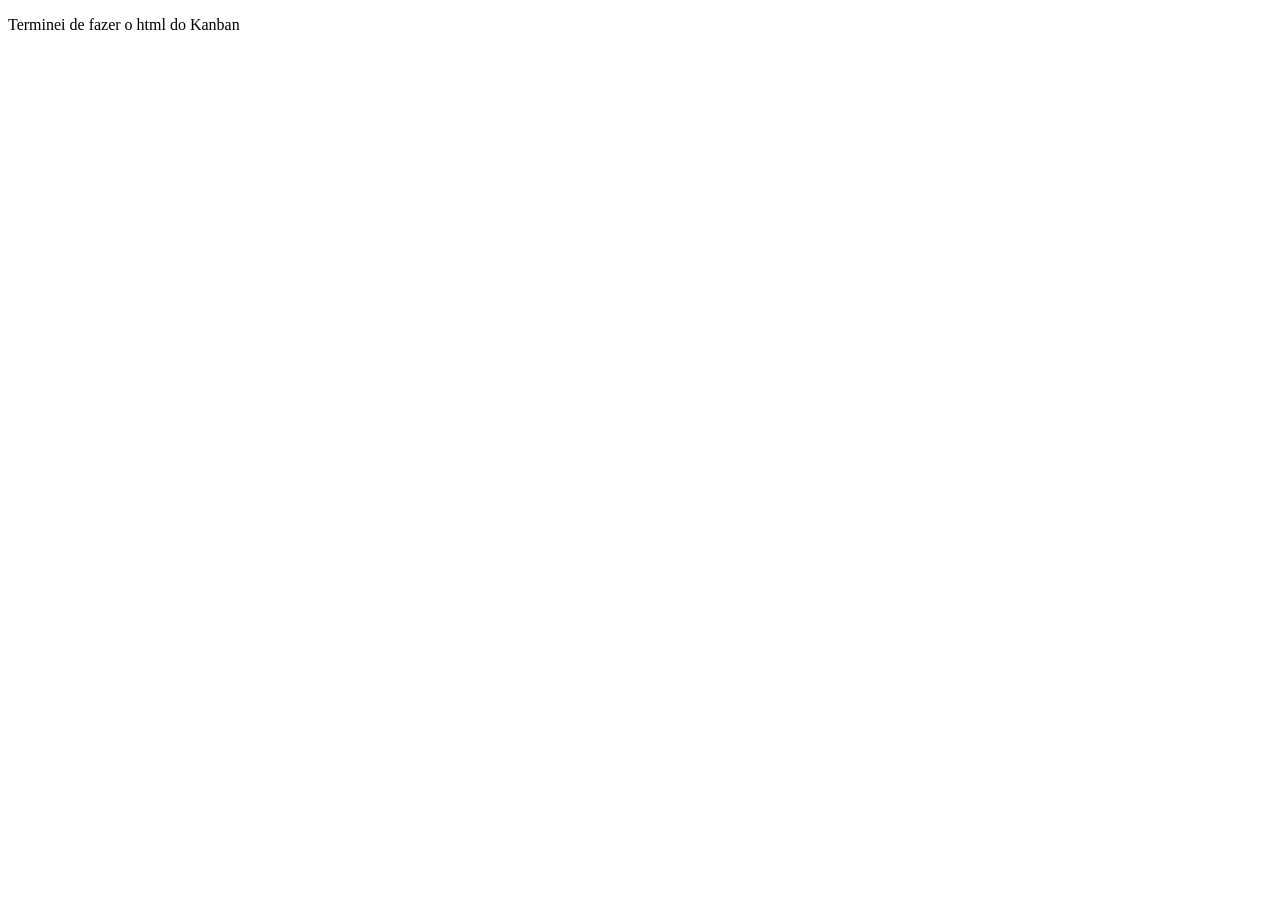
<file: Docs/htmlkanban/kanban.html>
<!DOCTYPE html>
<html lang="en">
<head>
    <meta charset="UTF-8">
    <meta name="viewport" content="width=device-width, initial-scale=1.0">
    <title>Document</title>
</head>
<body>
    
    <p> 
        Terminei de fazer o html do Kanban
    </p>
</body>
</html>
</file>
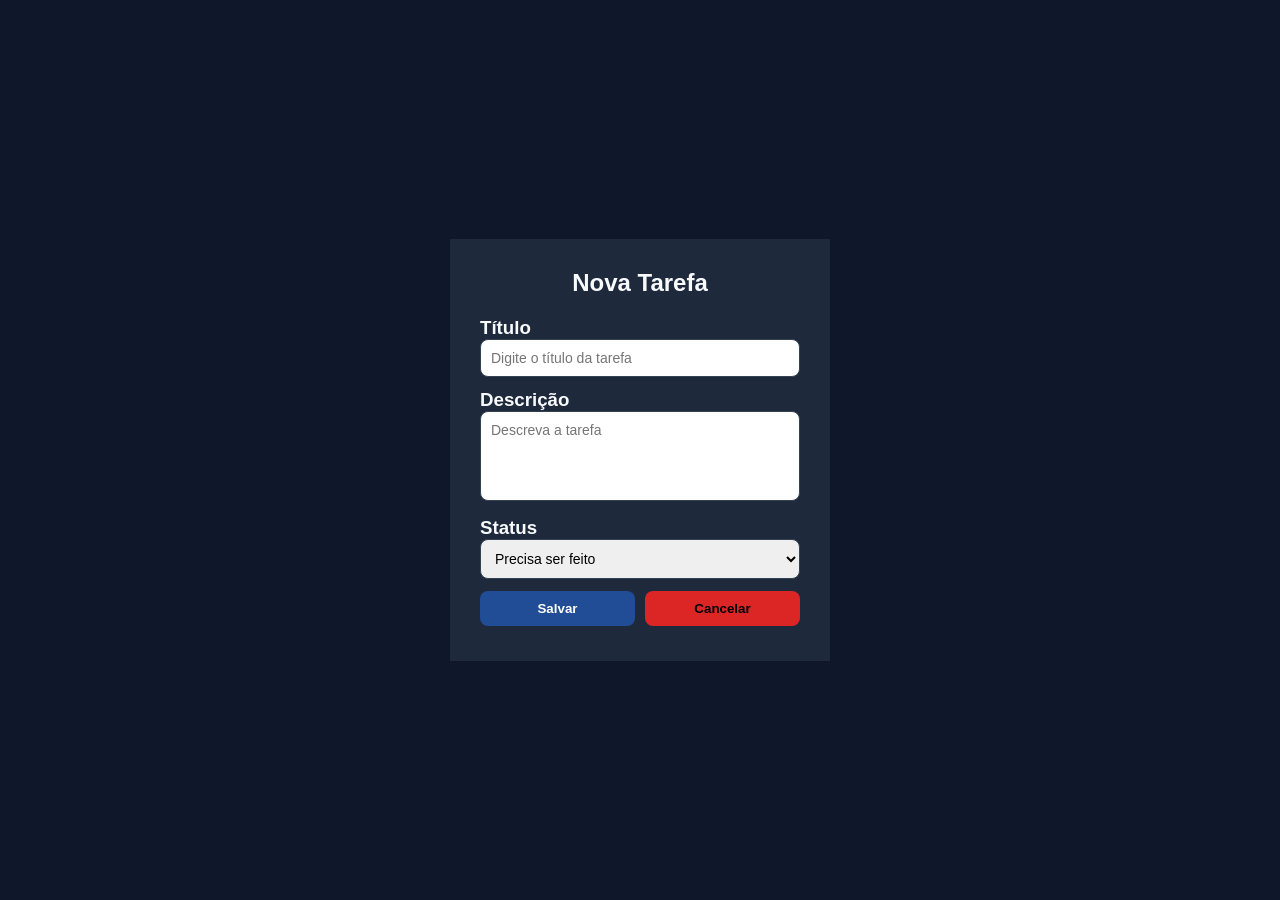
<file: Docs/telaTarefaKanban/addTarefa.html>
<!DOCTYPE html>
<html lang="pt-br">
<head>
    <meta charset="UTF-8">
    <meta name="viewport" content="width=device-width, initial-scale=1.0">
    <title>Adicionar Tarefa</title>
    <link rel="stylesheet" href="tarefa.css">
</head>
<body>

    <div class="caixa">
        <h2>Nova Tarefa</h2>

        <form class="form-tarefa">
            <h3>Título</h3> <!-- input para criar uma caixa de texto pequena -->
          <input type="text" placeholder="Digite o título da tarefa" required>

            <h3>Descrição</h3> <!-- textarea para criar uma caixa de texto grande -->
            <textarea placeholder="Descreva a tarefa"></textarea>

            <h3>Status</h3>
            <select> 
                <option>Precisa ser feito</option>
                <option>Está Fazendo</option>
                <option>Concluído</option>
            </select>

            <div class="botoes">
                <button type="submit" class="btn salvar">Salvar</button> <!-- submit para quando ser clicado aparecer as informaçoes escritas -->
                <button type="submit" class="btn cancelar">Cancelar</button>
            </div>
        </form>
    </div>

</body>
</html>
</file>
<file: Docs/telaTarefaKanban/tarefa.css>
* {
    margin: 0;
    padding: 0;
    box-sizing: border-box;
    font-family: Arial, sans-serif;
}

body {
    background: #0F172A;  
    display: flex;
    align-items: center;
    justify-content: center;
    height: 100vh;
}

.caixa {
    background: #1E293B;
    padding: 30px; 
    width: 380px;
}

h2 {
    margin-bottom: 20px;
    text-align: center;
    color: #F8FAFC;
}

h3{
    color: #F8FAFC;
}

.form-tarefa {
    margin: 10px 0 5px;
    display: block;
    font-weight: bold;
}

.form-tarefa input,
.form-tarefa textarea,
.form-tarefa select {
    width: 100%;
    padding: 10px;
    border: 1px solid #334155;
    border-radius: 8px;
    margin-bottom: 12px;
    font-size: 14px;
}

textarea {
    resize: none;
    height: 90px;
}

.botoes {
    display: flex;
    gap: 10px;
}

.btn {
    flex: 1;
    padding: 10px;
    border: none;
    border-radius: 8px;
    cursor: pointer;
    font-weight: bold;
}



.salvar {
    background: #204d95;
    color: white;
}

.cancelar {
    background: #DC2626;
}
</file>
